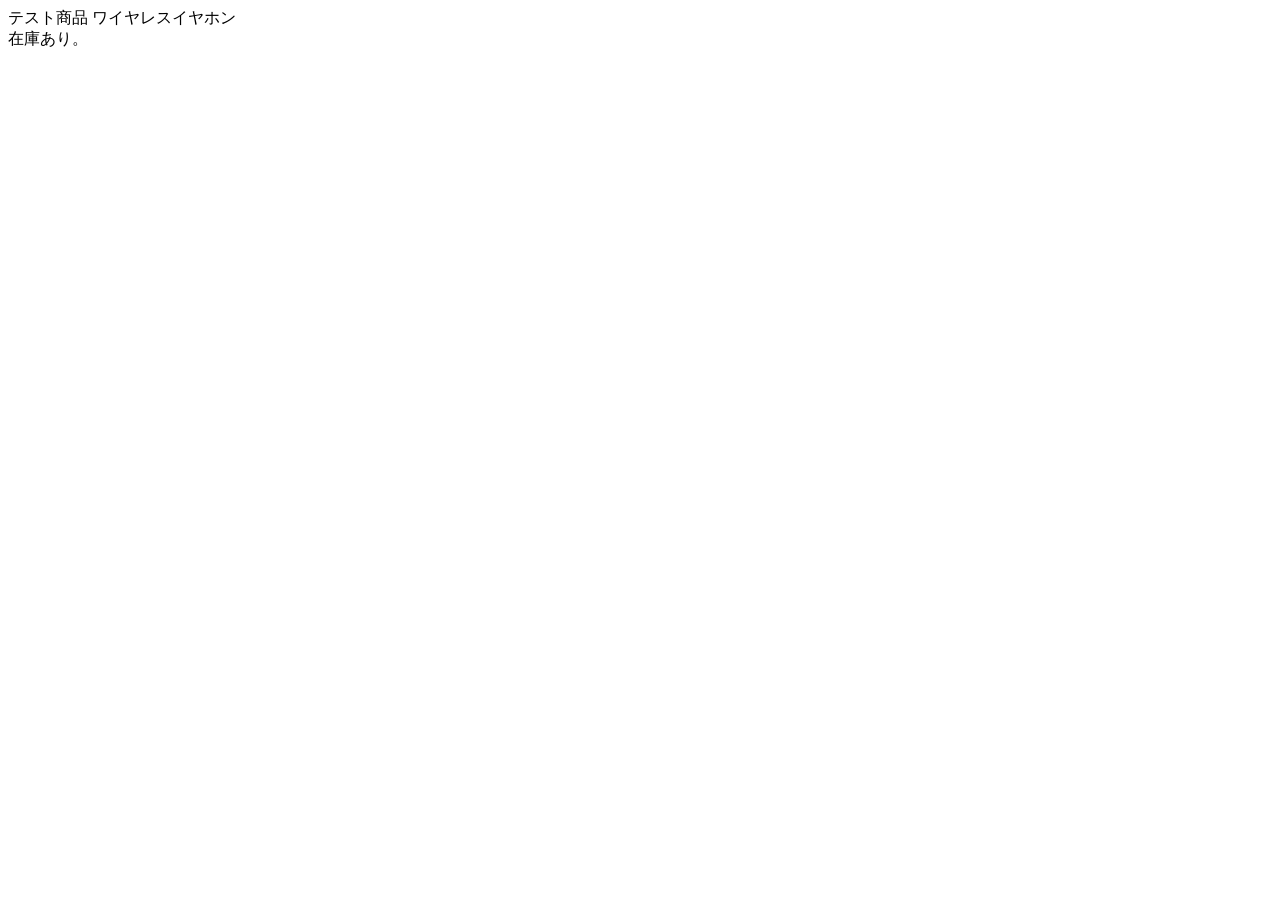
<file: worker/tests/fixtures/amazon_in_stock.html>
<!doctype html>
<html>
<head><title>テスト商品 - Amazon.co.jp</title></head>
<body>
  <div id="productTitle">テスト商品 ワイヤレスイヤホン</div>
  <div id="availability">
    <span class="a-size-medium a-color-success">在庫あり。</span>
  </div>
</body>
</html>
</file>
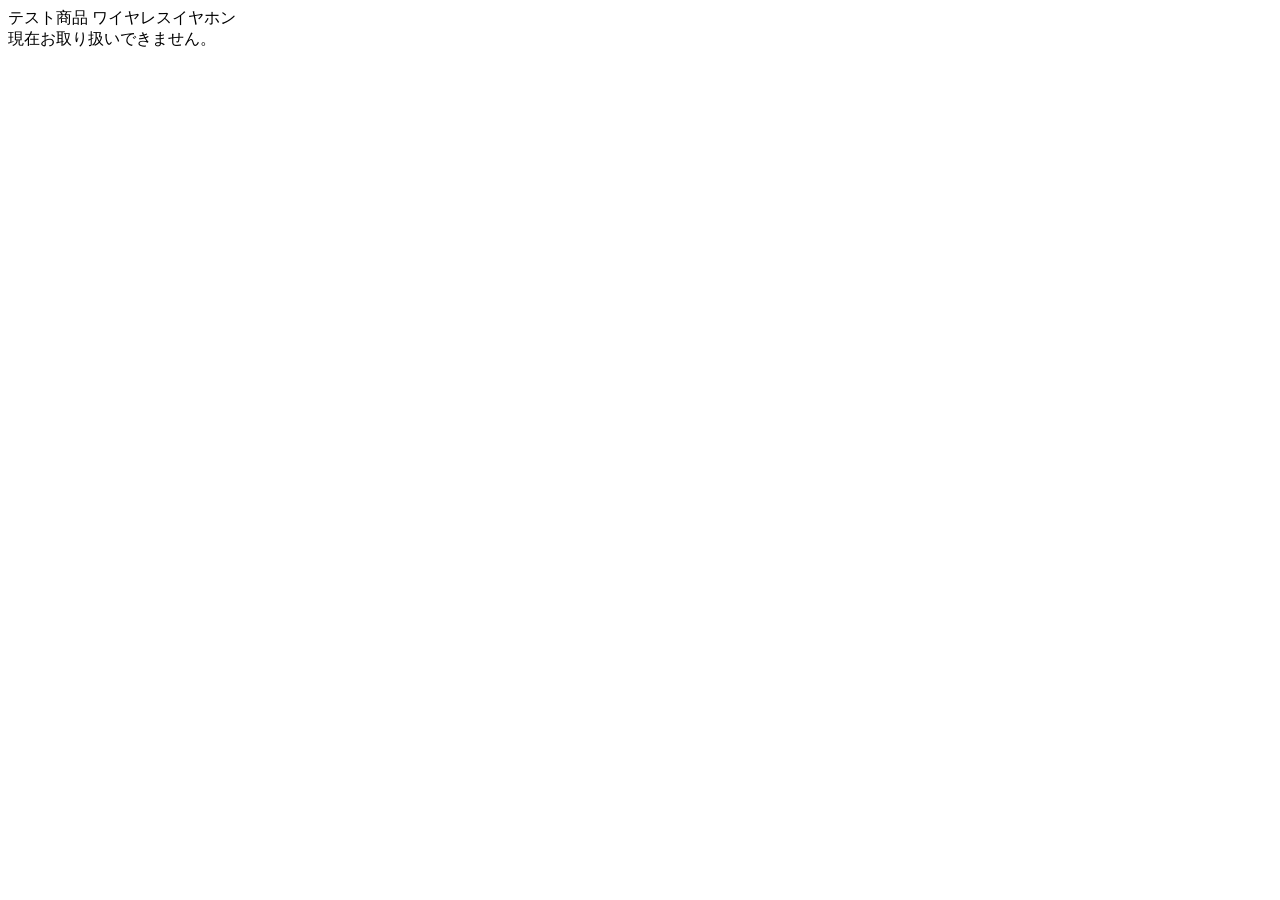
<file: worker/tests/fixtures/amazon_sold_out.html>
<!doctype html>
<html>
<head><title>テスト商品 - Amazon.co.jp</title></head>
<body>
  <div id="productTitle">テスト商品 ワイヤレスイヤホン</div>
  <div id="availability">
    <span class="a-size-medium a-color-price">現在お取り扱いできません。</span>
  </div>
</body>
</html>
</file>
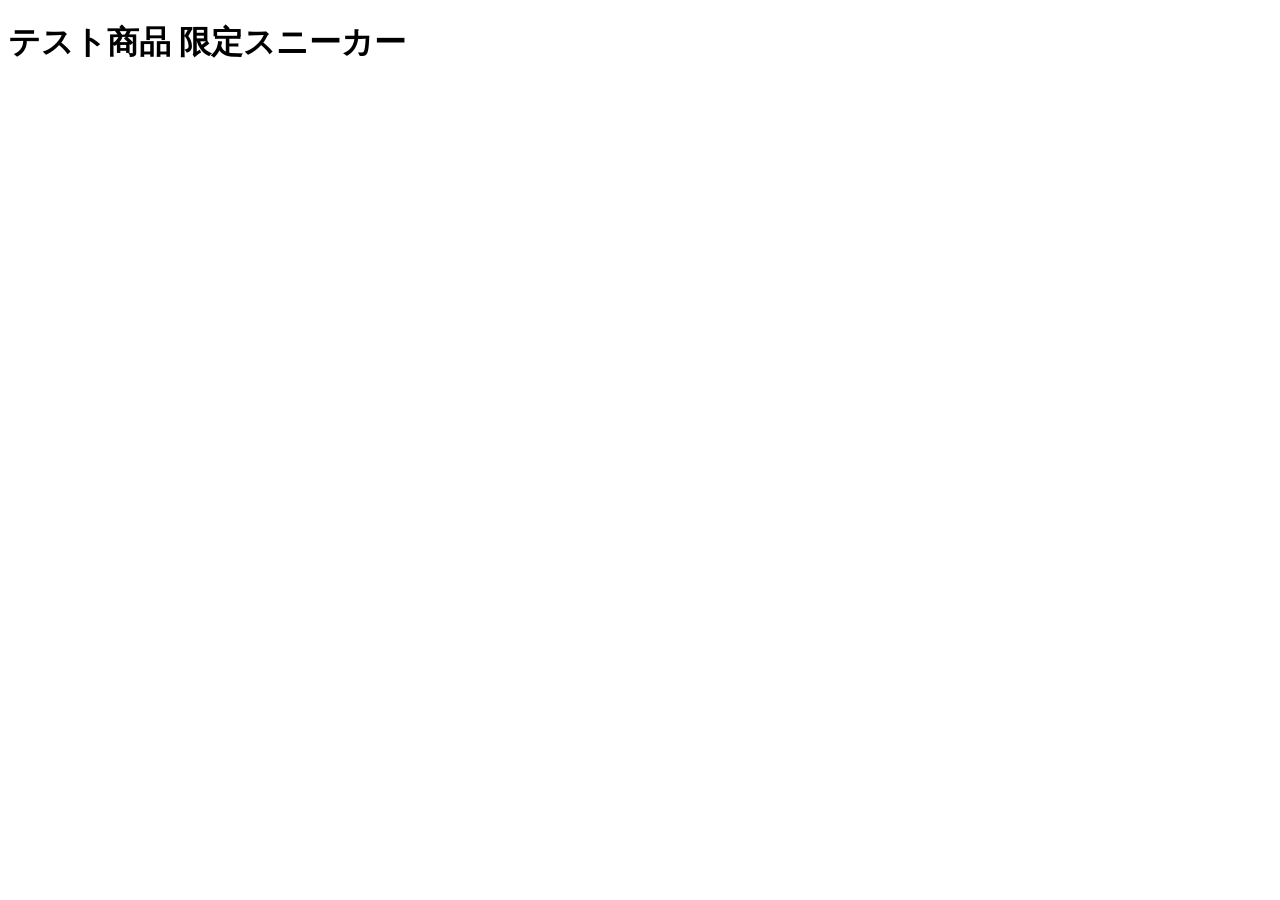
<file: worker/tests/fixtures/generic_json_ld_in_stock.html>
<!doctype html>
<html>
<head>
  <title>テストショップ商品ページ</title>
  <script type="application/ld+json">
  {
    "@context": "https://schema.org/",
    "@type": "Product",
    "name": "テスト商品 限定スニーカー",
    "image": ["https://example.com/images/sneaker.jpg"],
    "offers": {
      "@type": "Offer",
      "priceCurrency": "JPY",
      "price": "12800",
      "availability": "https://schema.org/InStock"
    }
  }
  </script>
</head>
<body>
  <h1>テスト商品 限定スニーカー</h1>
</body>
</html>
</file>
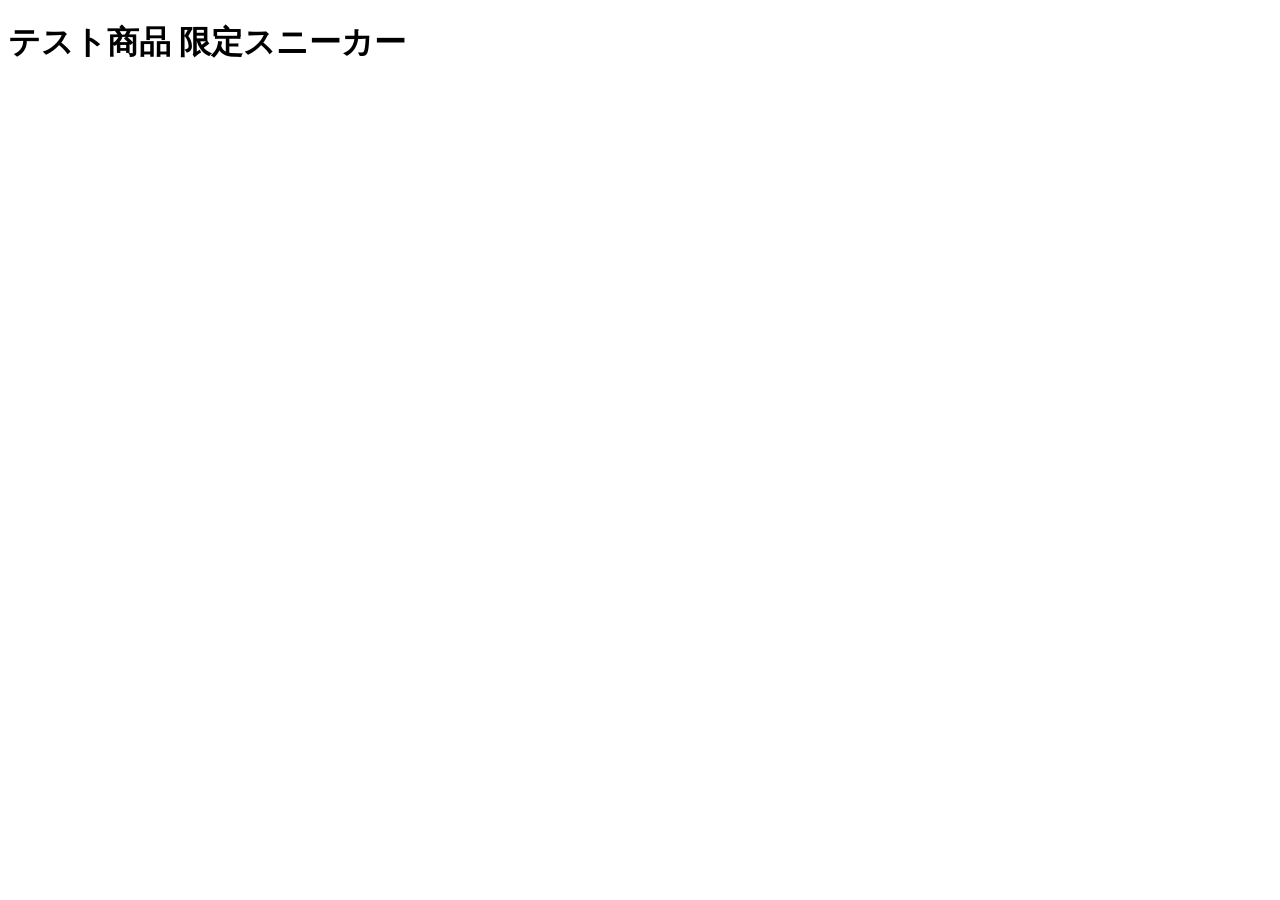
<file: worker/tests/fixtures/generic_json_ld_sold_out.html>
<!doctype html>
<html>
<head>
  <title>テストショップ商品ページ</title>
  <script type="application/ld+json">
  {
    "@context": "https://schema.org/",
    "@type": "Product",
    "name": "テスト商品 限定スニーカー",
    "image": "https://example.com/images/sneaker.jpg",
    "offers": {
      "@type": "Offer",
      "priceCurrency": "JPY",
      "price": "12800",
      "availability": "https://schema.org/OutOfStock"
    }
  }
  </script>
</head>
<body>
  <h1>テスト商品 限定スニーカー</h1>
</body>
</html>
</file>
